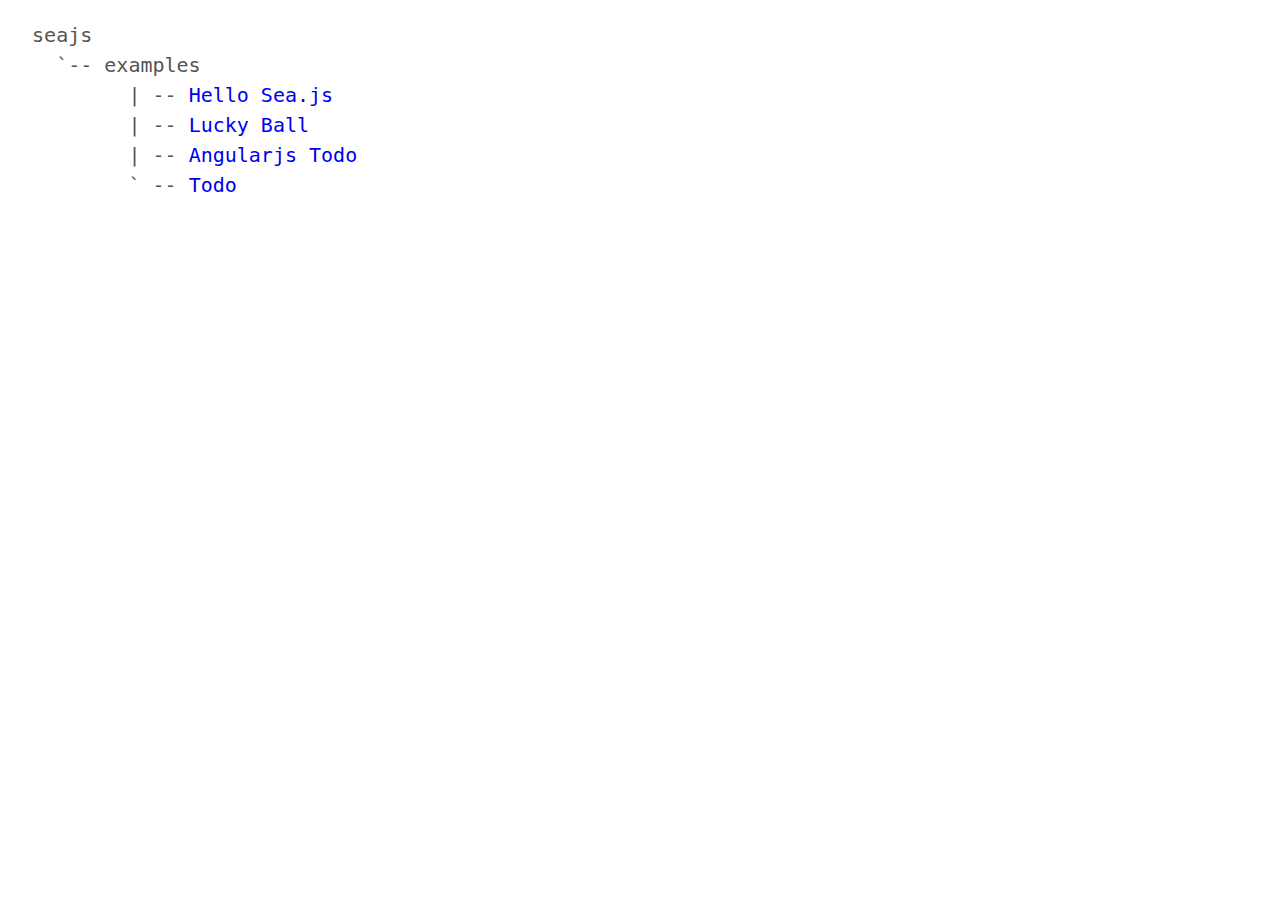
<file: examples-master/index.html>
<!doctype html>
<html>
<head>
<meta charset="utf-8">
<title>Examples for Sea.js</title>
<style>
  body {
    font: 20px/1.5 "Hiragino Sans GB", sans-serif;
    color: #555;
  }
  a {
    text-decoration: none;
  }
</style>
</head>
<body>
<pre>
  seajs
    `-- examples
          | -- <a href="app/hello.html">Hello Sea.js</a>
          | -- <a href="app/lucky.html">Lucky Ball</a>
          | -- <a href="app/ng-todo.html">Angularjs Todo</a>
          ` -- <a href="app/todo.html">Todo</a>
</pre>
</body>
</html>
</file>
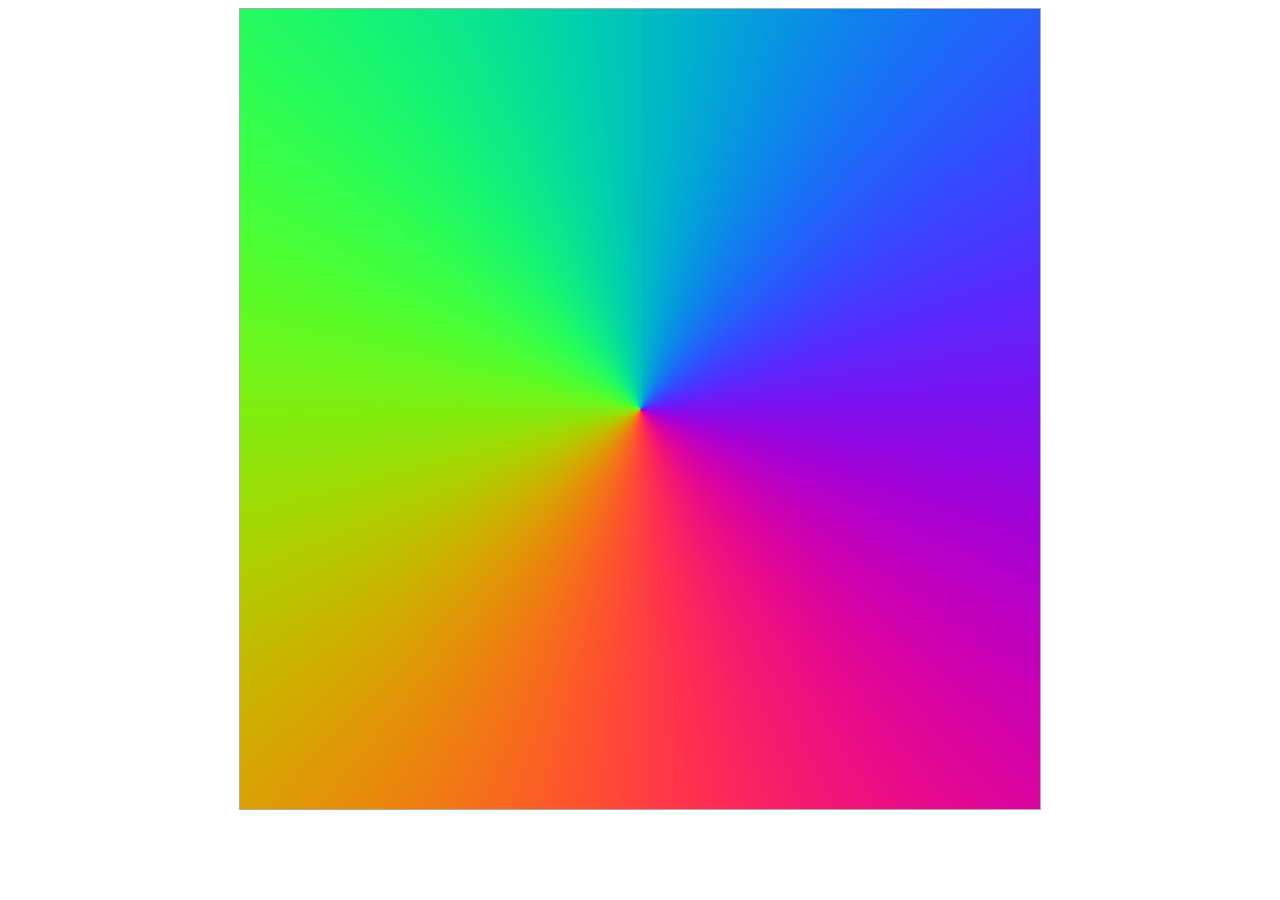
<file: canvas-image/06-image-create/index.html>
<!DOCTYPE html>
<html>
<head lang="en">
    <meta charset="UTF-8">
    <title></title>
</head>
<body>

    <canvas id="canvas" style="display:block;margin:0 auto;border:1px solid #aaa;">
        您的浏览器尚不支持canvas
    </canvas>

    <script>
        var canvas = document.getElementById("canvas")
        var context = canvas.getContext("2d")

        window.onload = function(){

            canvas.width = 800
            canvas.height = 800

            var imageData = context.createImageData( canvas.width , canvas.height )
            var pixelData = imageData.data

            for( var i = 0 ; i < canvas.height ; i ++ )
                for( var j = 0 ; j < canvas.width ; j ++ ){

                    var p = i*canvas.width+j

                    pixelData[4*p+0] = parseInt(Math.pow(Math.cos(Math.atan2(j-400,i-400)/2),2)*255)
                    pixelData[4*p+1] = parseInt(Math.pow(Math.cos(Math.atan2(j-400,i-400)/2-2*Math.acos(-1)/3),2)*255)
                    pixelData[4*p+2] = parseInt(Math.pow(Math.cos(Math.atan2(j-400,i-400)/2+2*Math.acos(-1)/3),2)*255)
                    pixelData[4*p+3] = 255
                }

            context.putImageData( imageData , 0 , 0 , 0 , 0 , canvas.width , canvas.height )
        }
    </script>
</body>
</html>
</file>
